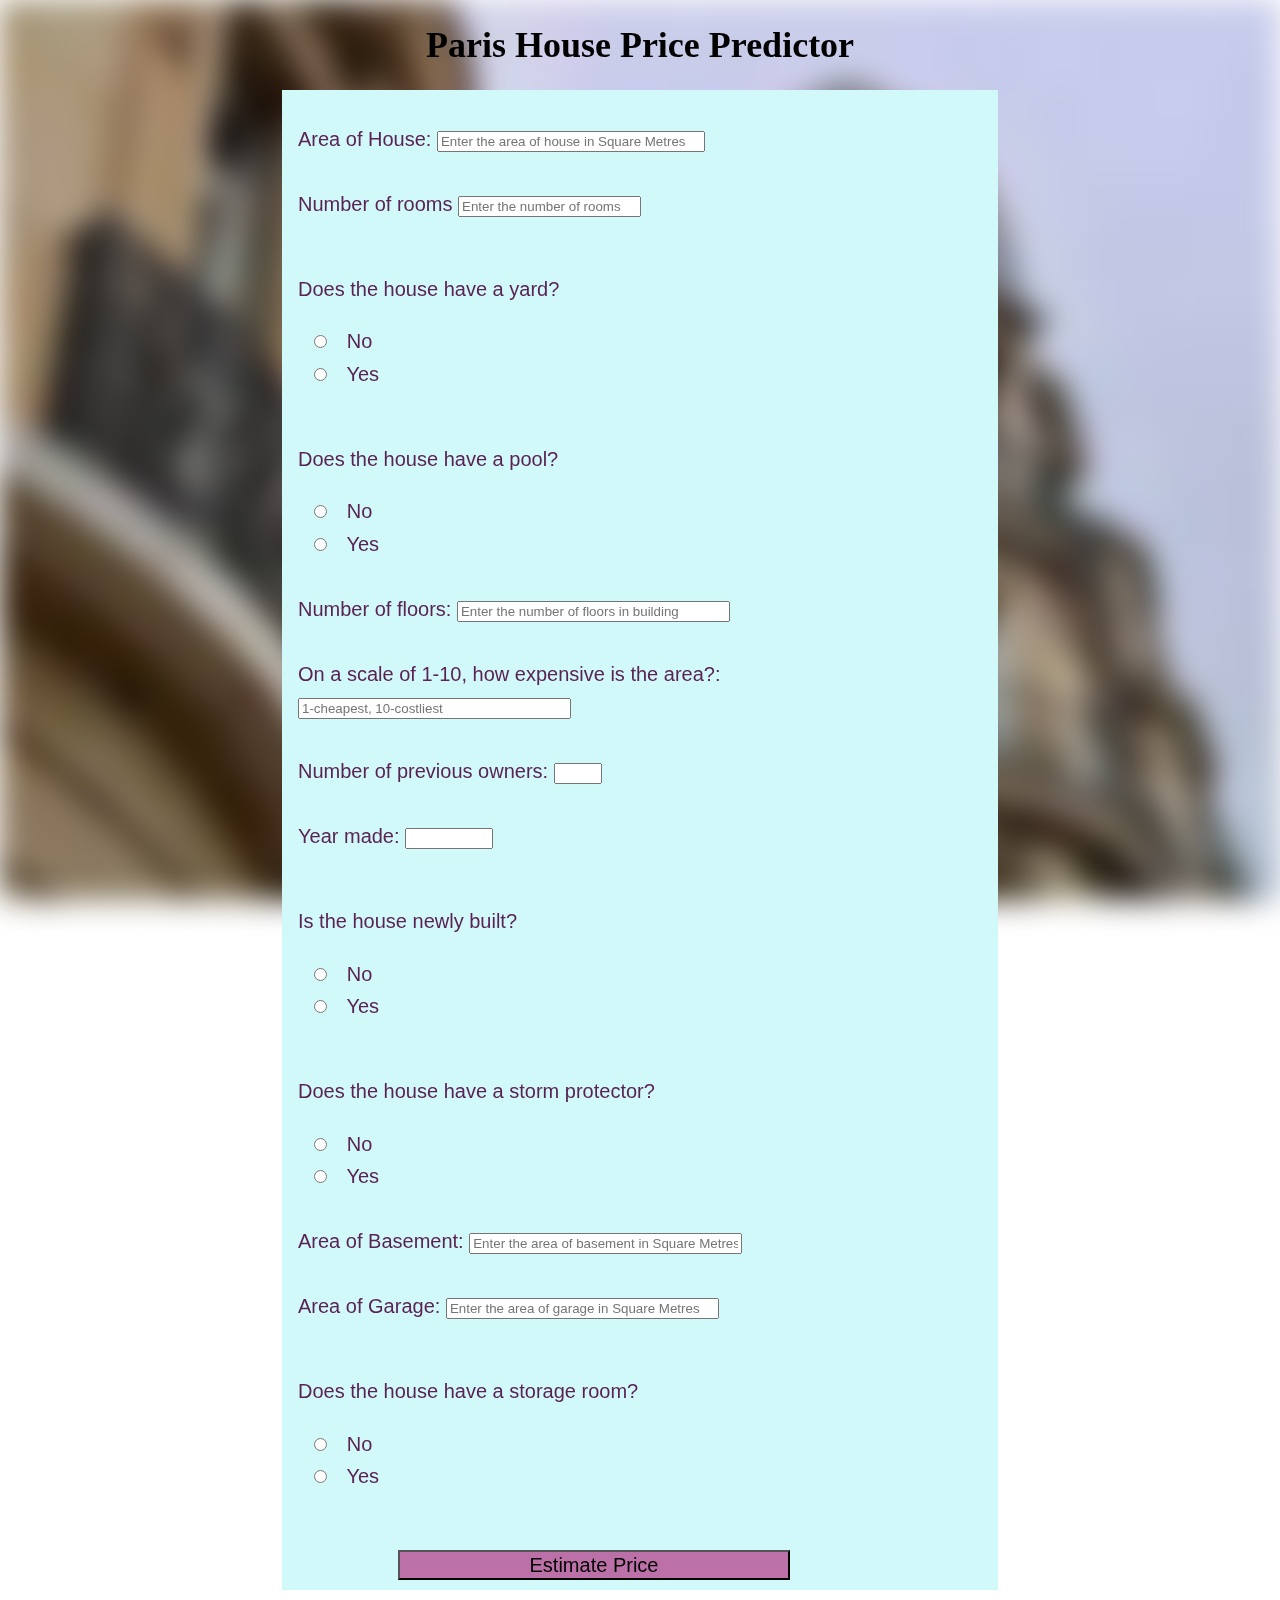
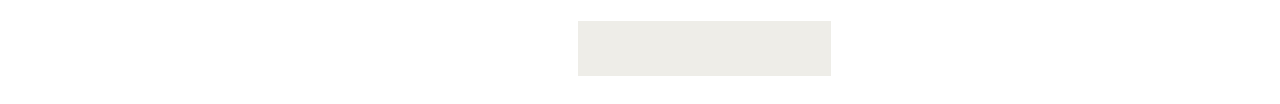
<file: client/index.html>
<!DOCTYPE html>
<html>
  <head>
    <title>Paris House Price Predictor</title>
    <link rel="stylesheet" href="app.css">
    <script src="https://ajax.googleapis.com/ajax/libs/jquery/3.4.1/jquery.min.js"></script>
    
    
  </head>
  <body>
    <div class="img"></div>
    <div class="heading">
      <h1>Paris House Price Predictor</h1>
    </div>
    <div class="content">
    <br>
    <form class="form">
        <label>Area of House:</label>
        <input type="text" id="area" placeholder="Enter the area of house in Square Metres", style="width:260px" />
        <br><br>
        <label>Number of rooms</label>
        <input type="number" id="rooms" placeholder="Enter the number of rooms", style="width:175px" />
        <br><br>
        <p>Does the house have a yard?</p>
        <input type="radio" name="yard" value='1'>
        <label>No</label><br>
        <input type="radio" name="yard" value='0'>
        <label>Yes</label><br><br>
        <p>Does the house have a pool?</p>
        <input type="radio" name="pool" value='1'>
        <label>No</label><br>
        <input type="radio" name="pool" value='0'>
        <label>Yes</label><br><br>
        <label>Number of floors:</label>
        <input type="text" id="floors" placeholder="Enter the number of floors in building", style="width:265px" />
        <br><br>
        <label>On a scale of 1-10, how expensive is the area?:</label>
        <input type="text" id="expensive" placeholder="1-cheapest, 10-costliest", min="1", max="10", style="width:265px" />
        <br><br>
        <label>Number of previous owners:</label>
        <input type="text" id="prev_owners" min="0", style="width:40px" />
        <br><br>
        <label>Year made:</label>
        <input type="text" id="built" min="1000", style="width:80px" />
        <br><br>
        <p>Is the house newly built?</p>
        <input type="radio" name="newOrNot" value='1'>
        <label>No</label><br>
        <input type="radio" name="newOrNot" value='0'>
        <label>Yes</label><br><br>
        <p>Does the house have a storm protector?</p>
        <input type="radio" name="storm" value='1'>
        <label>No</label><br>
        <input type="radio" name="storm" value='0'>
        <label>Yes</label><br><br>
       <label>Area of Basement:</label>
        <input type="text" id="basement" placeholder="Enter the area of basement in Square Metres", style="width:265px" />
        <br><br>
        <label>Area of Garage:</label>
        <input type="text" id="garage" placeholder="Enter the area of garage in Square Metres", style="width:265px" />
        <br><br>
        <p>Does the house have a storage room?</p>
        <input type="radio" name="storage" value='1'>
        <label>No</label><br>
        <input type="radio" name="storage" value='0'>
        <label>Yes</label><br><br>
        <!-- <input type="submit"> -->
        <button class="submit" onclick="onClickedEstimatePrice()" type="button">Estimate Price</button>

    </div>
</form>
    <div id="estPrice" class="result">
                <h2></h2> </div>
    <br>
    <script src="app.js"></script>
  </body>
  
</html>
</file>
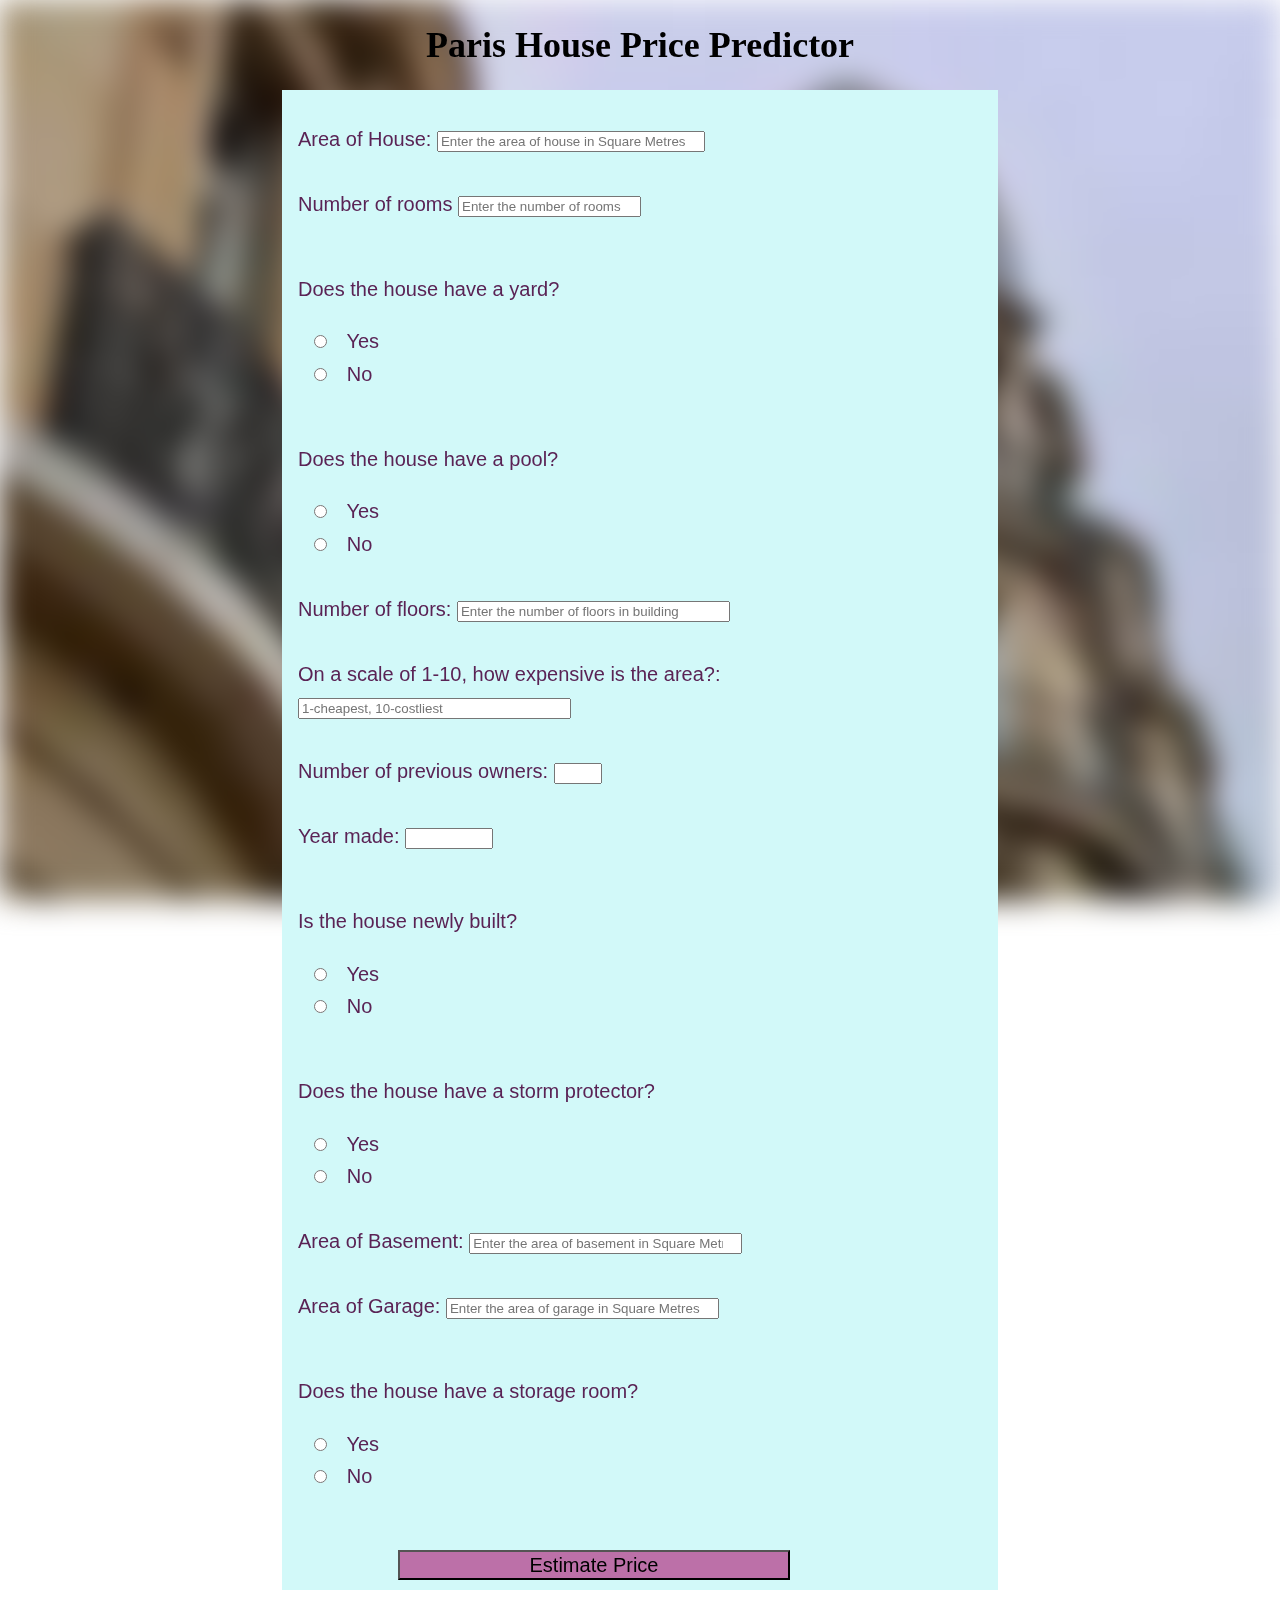
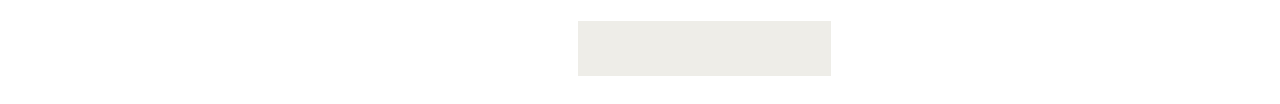
<file: client/app.html>
<!DOCTYPE html>
<html>
  <head>
    <title>Paris House Price Predictor</title>
    <link rel="stylesheet" href="app.css">
    <script src="https://ajax.googleapis.com/ajax/libs/jquery/3.4.1/jquery.min.js"></script>
    
    
  </head>
  <body>
    <div class="img"></div>
    <div class="heading">
      <h1>Paris House Price Predictor</h1>
    </div>
    <div class="content">
    <br>
    <form class="form">
        <label>Area of House:</label>
        <input type="number" name="area" placeholder="Enter the area of house in Square Metres", style="width:260px" />
        <br><br>
        <label>Number of rooms</label>
        <input type="number" name="rooms" placeholder="Enter the number of rooms", style="width:175px" />
        <br><br>
        <p>Does the house have a yard?</p>
        <input type="radio" name="yard" value=1>
        <label>Yes</label><br>
        <input type="radio" name="yard" value=0>
        <label>No</label><br><br>
        <p>Does the house have a pool?</p>
        <input type="radio" name="pool" value=1>
        <label>Yes</label><br>
        <input type="radio" name="pool" value=0>
        <label>No</label><br><br>
        <label>Number of floors:</label>
        <input type="number" name="floors" placeholder="Enter the number of floors in building", style="width:265px" />
        <br><br>
        <label>On a scale of 1-10, how expensive is the area?:</label>
        <input type="number" name="expensive" placeholder="1-cheapest, 10-costliest", min="1", max="10", style="width:265px" />
        <br><br>
        <label>Number of previous owners:</label>
        <input type="number" name="prev_owners" min="0", style="width:40px" />
        <br><br>
        <label>Year made:</label>
        <input type="number" name="built" min="1000", style="width:80px" />
        <br><br>
        <p>Is the house newly built?</p>
        <input type="radio" name="newOrNot" value=1>
        <label>Yes</label><br>
        <input type="radio" name="newOrNot" value=0>
        <label>No</label><br><br>
        <p>Does the house have a storm protector?</p>
        <input type="radio" name="storm" value=1>
        <label>Yes</label><br>
        <input type="radio" name="storm" value=0>
        <label>No</label><br><br>
       <label>Area of Basement:</label>
        <input type="number" name="basement" placeholder="Enter the area of basement in Square Metres", style="width:265px" />
        <br><br>
        <label>Area of Garage:</label>
        <input type="number" name="garage" placeholder="Enter the area of garage in Square Metres", style="width:265px" />
        <br><br>
        <p>Does the house have a storage room?</p>
        <input type="radio" name="storage" value=1>
        <label>Yes</label><br>
        <input type="radio" name="storage" value=0>
        <label>No</label><br><br>
        <!-- <input type="submit"> -->
        <button class="submit" onclick="onClickedEstimatePrice()" type="button">Estimate Price</button>

    </div>
</form>
    <div id="uiEstimatedPrice" class="result">
                <h2></h2> </div>
    <br>
    <script src="app.js"></script>
  </body>
  
</html>
</file>
<file: client/app.css>
@import url(https://fonts.googleapis.com/css?family=Roboto:300);

.content {
	max-width: 700px;
  color: rgb(90, 35, 85);
	font-family: "Lucida Grande", Tahoma, Verdana, sans-serif;
	font-weight: normal;
	line-height: 1.625;
	margin: 8px auto;
	padding-left: 16px;
	z-index: 2;
  font-size: 20px;
  background-color: rgb(210, 249, 249);
}

.heading {
	font-size: 18px;
	margin-bottom: 8px;
  text-align: center;
}

.submit{
		background: #bc70a8;
		width: 56%;
		border: 30;
		margin: 25px 100px 10px;
		box-sizing: border-box;
		font-size: 20px;
		height: 30px;
		text-align: center;
}

.result{
  background: #eeede8;
  color: black;
  width: 20%;
  border: 10;
  margin: 25px 570px 10px;
  box-sizing: border-box;
  font-size: 25px;
  height: 55px;
  text-align: center;
}

.img {
  background: url('[data-uri]');
    background-repeat: no-repeat;
  background-size: auto;
  background-size:100% 100%;
  -webkit-filter: blur(5px);
  -moz-filter: blur(5px);
  -o-filter: blur(5px);
  -ms-filter: blur(5px);
  filter: blur(15px);
  position: fixed;
  width: 100%;
  height: 100%;
  top: 0;
  left: 0;
  z-index: -1;
}

body, html {
  height: 100%;
}
</file>
